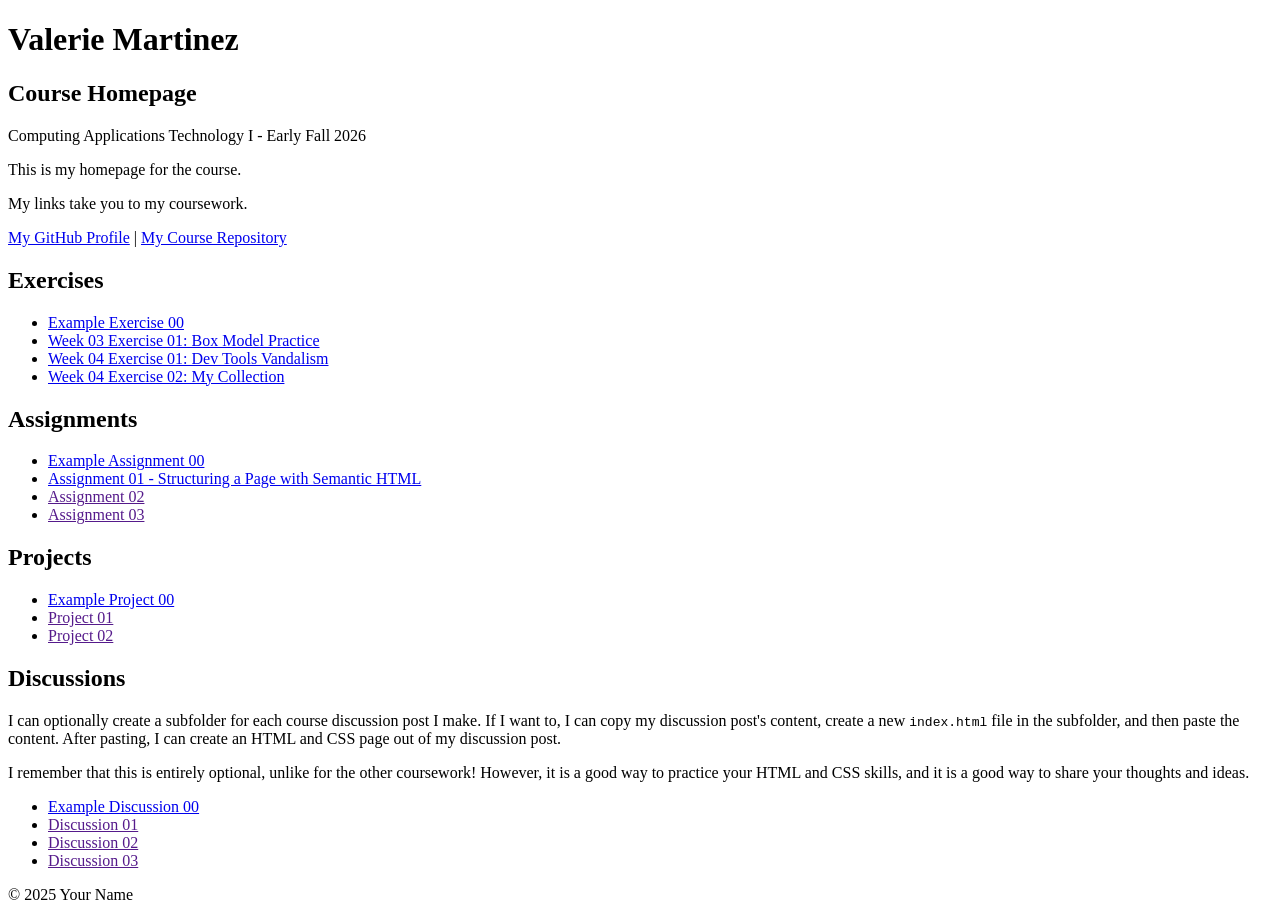
<file: index.html>
<!DOCTYPE html>

<!--

INSTRUCTIONS: HOW TO CHANGE THIS PAGE:

1. Change "Student Name" in the title above to your real name.

2. Change "Your Name" in the big heading below to your real name.

3. Change "your-username" to your real GitHub username in both links.

4. Change "your-repo-name" to the name of this repository.

5. Change "Course Name" to the name of your class.

6. Change "Semester Year" to match when you are taking this class.

7. Add links to your work:
    - Find the words that say "Exercise 01", "Assignment 01", etc.
    - Between the quote marks in href="", put the relative link to your work in the subfolder. You can simply link to the subfolder name. Take a look at the example folders and links to see how to do this.
    - For work not yet started/completed, you can leave the href="" blank until you are ready.
    - Change the words "Exercise 01" to match the name of the exercise. Do the same for assignments and projects. If you add your discussion posts, do the same for them.
    - Do this for each piece of work you finish.

8. You can add more links by copying a whole line like this:
    <li><a href="">New Work Name</a></li>
    Then paste it below the last one in that section.

9. Save your changes and push to GitHub when you are done. Remember you can use GitHub Desktop to help you with this.

Remember: During the course, if you want, you can style your homepage to introduce your own style and aesthetics. To start, keep this page simple and plain. This is just a template to get you started. Embrace the handcrafted approach to web design and development: change things to make them your own.

Remember: You must have a GitHub account, a new GitHub repository for this course, and this file (index.html) in that repository. 

Remember: You must create subfolders for each piece of coursework as the semester progresses.

-->

<html lang="en">
    <head>
        <meta charset="UTF-8" />
        <title>Course Homepage template</title>
        <meta charset="UTF-8" />
        <meta name="viewport" content="width=device-width, initial-scale=1.0" />
        <title>Valerie Martinez - Course Homepage</title>
    </head>

    <body>
        <header>
            <h1>Valerie Martinez</h1>
            <h2>Course Homepage</h2>
            <p>Computing Applications Technology I - Early Fall 2026</p>
            <p>This is my homepage for the course.</p>
            <p>My links take you to my coursework.</p>
            <nav>
                <a href="https://github.com/valleymtz">My GitHub Profile</a>
                |
                <a href="https://github.com/valleymtz/cmpa3304-course-portfolio">
                    My Course Repository
                </a>
            </nav>
        </header>

        <main>
            <section>
                <h2>Exercises</h2>
                <ul>
                    <li>
                        <a href="example-exercise-00/">Example Exercise 00</a>
                    </li>
                    <li><a href="week-03-exercise-01/">Week 03 Exercise 01: Box Model Practice</a></li>
                    <li><a href="week-04-exercise-01/">Week 04 Exercise 01: Dev Tools Vandalism</a></li>
                     <li><a href="week-04-exercise-02/">Week 04 Exercise 02: My Collection</a></li>                </ul>
            </section>

            <section>
                <h2>Assignments</h2>
                <ul>
                    <li>
                        <a href="example-assignment-00/">
                            Example Assignment 00
                        </a>
                    </li>
                    <li><a href="assignment-01/">Assignment 01 - Structuring a Page with Semantic HTML</a></li>
                    
                    <li><a href="">Assignment 02</a></li>
                    <li><a href="">Assignment 03</a></li>
                </ul>
            </section>

            <section>
                <h2>Projects</h2>
                <ul>
                    <li>
                        <a href="example-project-00/">Example Project 00</a>
                    </li>
                    <li><a href="">Project 01</a></li>
                    <li><a href="">Project 02</a></li>
                </ul>
            </section>

            <section>
                <h2>Discussions</h2>
                <p>
                    I can optionally create a subfolder for each course
                    discussion post I make. If I want to, I can copy my
                    discussion post's content, create a new
                    <code>index.html</code>
                    file in the subfolder, and then paste the content. After
                    pasting, I can create an HTML and CSS page out of my
                    discussion post.
                </p>
                <p>
                    I remember that this is entirely optional, unlike for the
                    other coursework! However, it is a good way to practice your
                    HTML and CSS skills, and it is a good way to share your
                    thoughts and ideas.
                </p>
                <ul>
                    <li>
                        <a href="example-discussion-00/">
                            Example Discussion 00
                        </a>
                    </li>
                    <li><a href="">Discussion 01</a></li>
                    <li><a href="">Discussion 02</a></li>
                    <li><a href="">Discussion 03</a></li>
                </ul>
            </section>
        </main>

        <footer>
            <p>&copy; 2025 Your Name</p>
        </footer>
    </body>
</html>
</file>
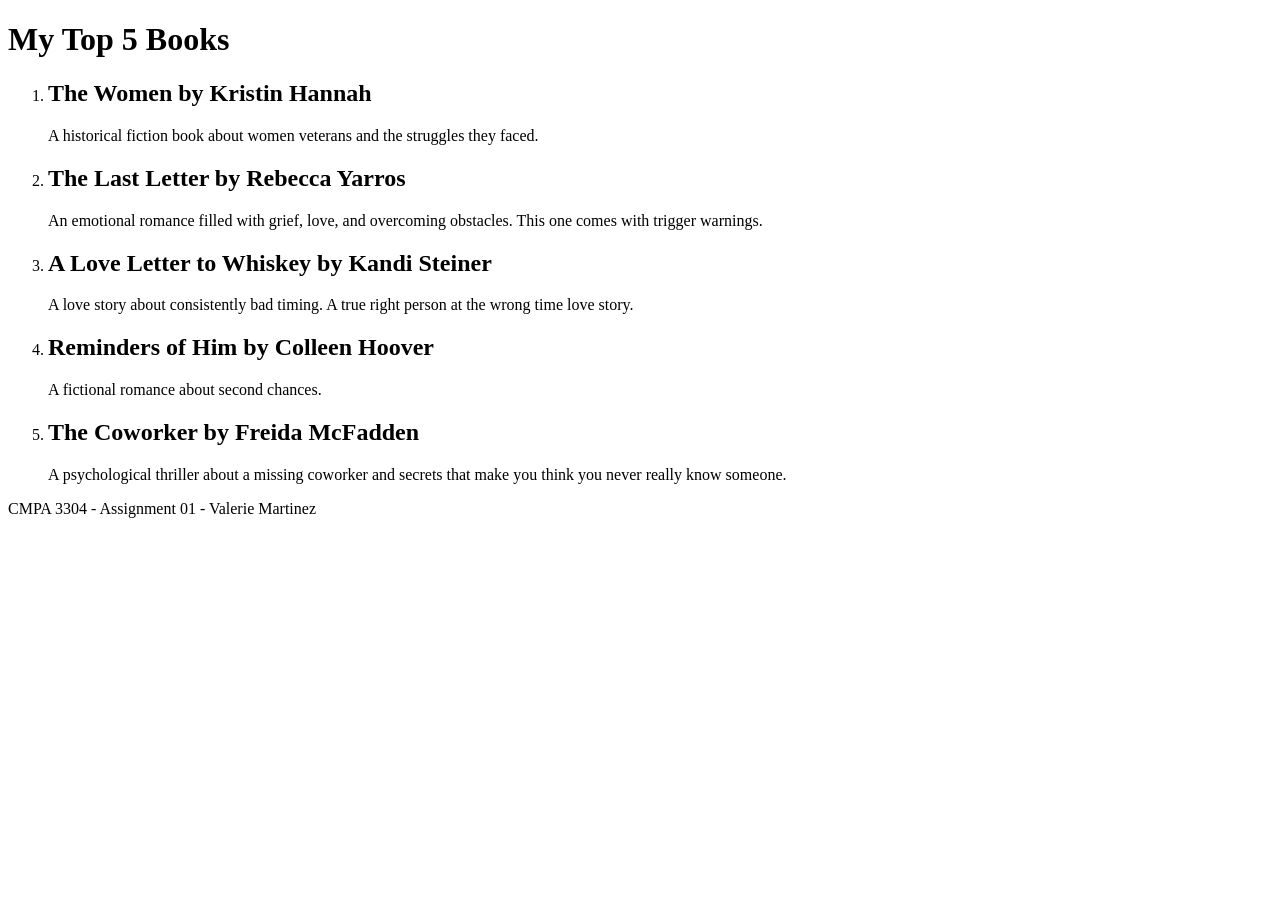
<file: assignment-01/index.html>
<!DOCTYPE html>
<html lang="en">

<head>
    <meta charset="UTF-8">
    <meta name="viewport" content="width=device-width, initial-scale=1.0">
    <title>Assignment 01: Structuring a Page with Semantic HTML</title>
</head>

    <body>
        
        <header>
            <h1>My Top 5 Books</h1>
        </header>

        <main>
            <ol>

                <li>
                    <h2>The Women by Kristin Hannah</h2>
                    <p>A historical fiction book about women veterans and the struggles they faced.</p>
                </li>
                
                <li>
                    <h2>The Last Letter by Rebecca Yarros</h2>
                    <p>An emotional romance filled with grief, love, and overcoming obstacles. This one comes with trigger warnings.</p>
                </li>
                
                <li>
                    <h2>A Love Letter to Whiskey by Kandi Steiner</h2>
                    <p>A love story about consistently bad timing. A true right person at the wrong time love story.</p>
                </li>
                
                <li>
                    <h2>Reminders of Him by Colleen Hoover</h2>
                    <p>A fictional romance about second chances.</p>
                </li>
                
                <li>
                    <h2>The Coworker by Freida McFadden</h2>
                    <p>A psychological thriller about a missing coworker and secrets that make you think you never really know someone.</p>
                </li>

            </ol>
        </main>

    </body>

    <footer>
        <p>CMPA 3304 - Assignment 01 - Valerie Martinez</p>
    </footer>

</html>
</file>
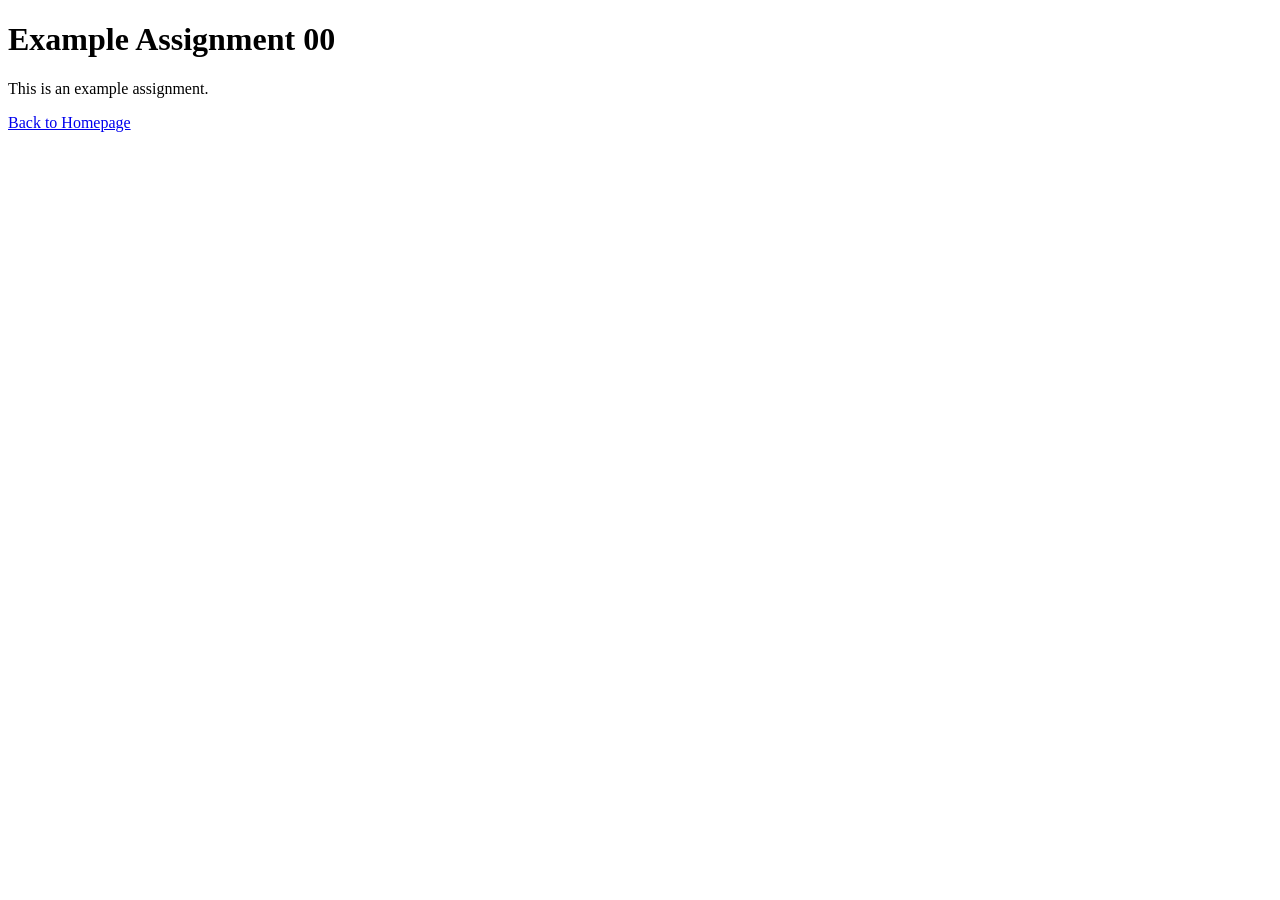
<file: example-assignment-00/index.html>
<!DOCTYPE html>
<html lang="en">
    <head>
        <meta charset="UTF-8" />
        <meta name="viewport" content="width=device-width, initial-scale=1.0" />
        <title>Example Assignment 00</title>
    </head>
    <body>
        <h1>Example Assignment 00</h1>
        <p>This is an example assignment.</p>
        <a href="../index.html">Back to Homepage</a>
    </body>
</html>
</file>
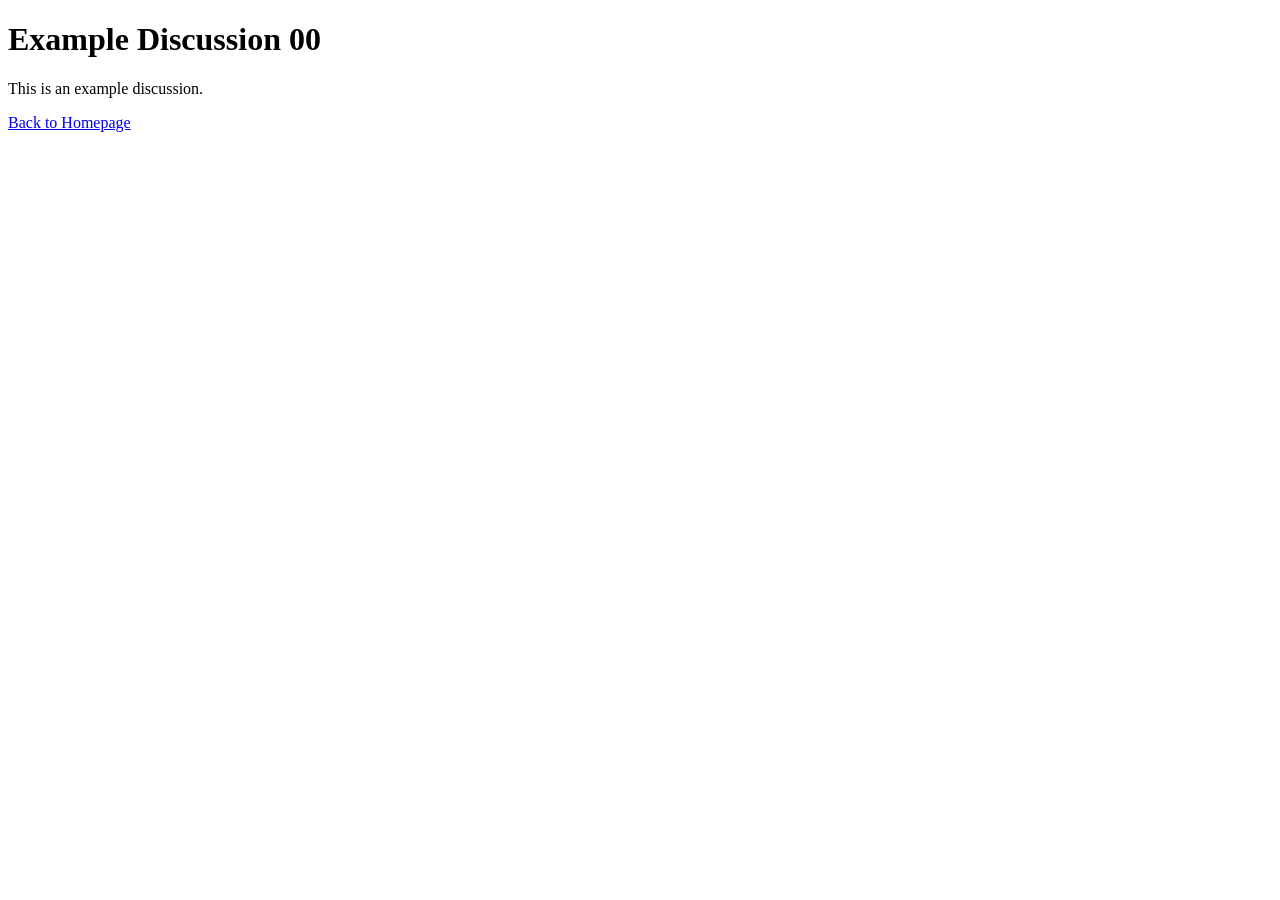
<file: example-discussion-00/index.html>
<!DOCTYPE html>
<html lang="en">
    <head>
        <meta charset="UTF-8" />
        <meta name="viewport" content="width=device-width, initial-scale=1.0" />
        <title>Example Discussion 00</title>
    </head>
    <body>
        <h1>Example Discussion 00</h1>
        <p>This is an example discussion.</p>
        <a href="../index.html">Back to Homepage</a>
    </body>
</html>
</file>
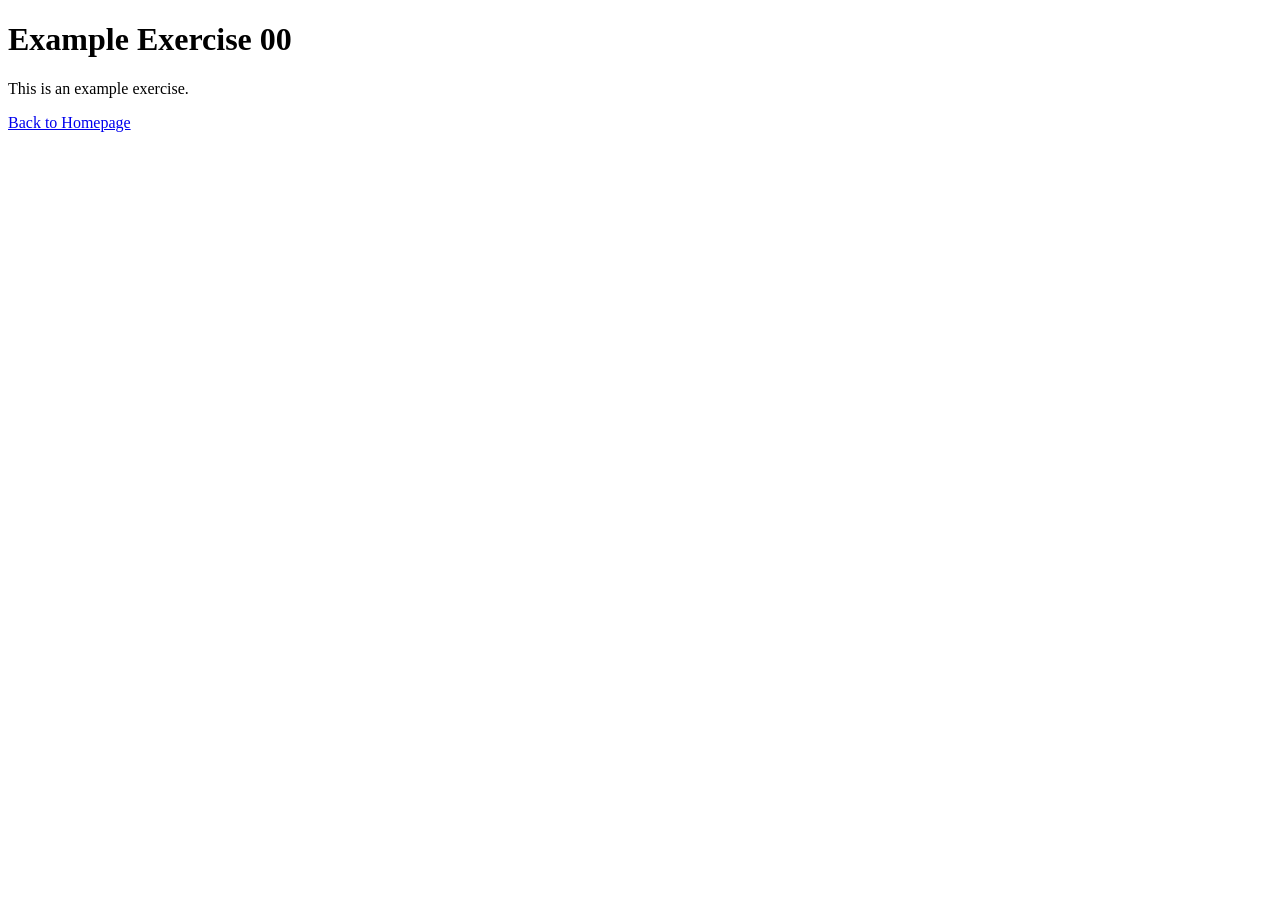
<file: example-exercise-00/index.html>
<!DOCTYPE html>
<html lang="en">
    <head>
        <meta charset="UTF-8" />
        <meta name="viewport" content="width=device-width, initial-scale=1.0" />
        <title>Example Exercise 00</title>
    </head>
    <body>
        <h1>Example Exercise 00</h1>
        <p>This is an example exercise.</p>
        <a href="../index.html">Back to Homepage</a>
    </body>
</html>
</file>
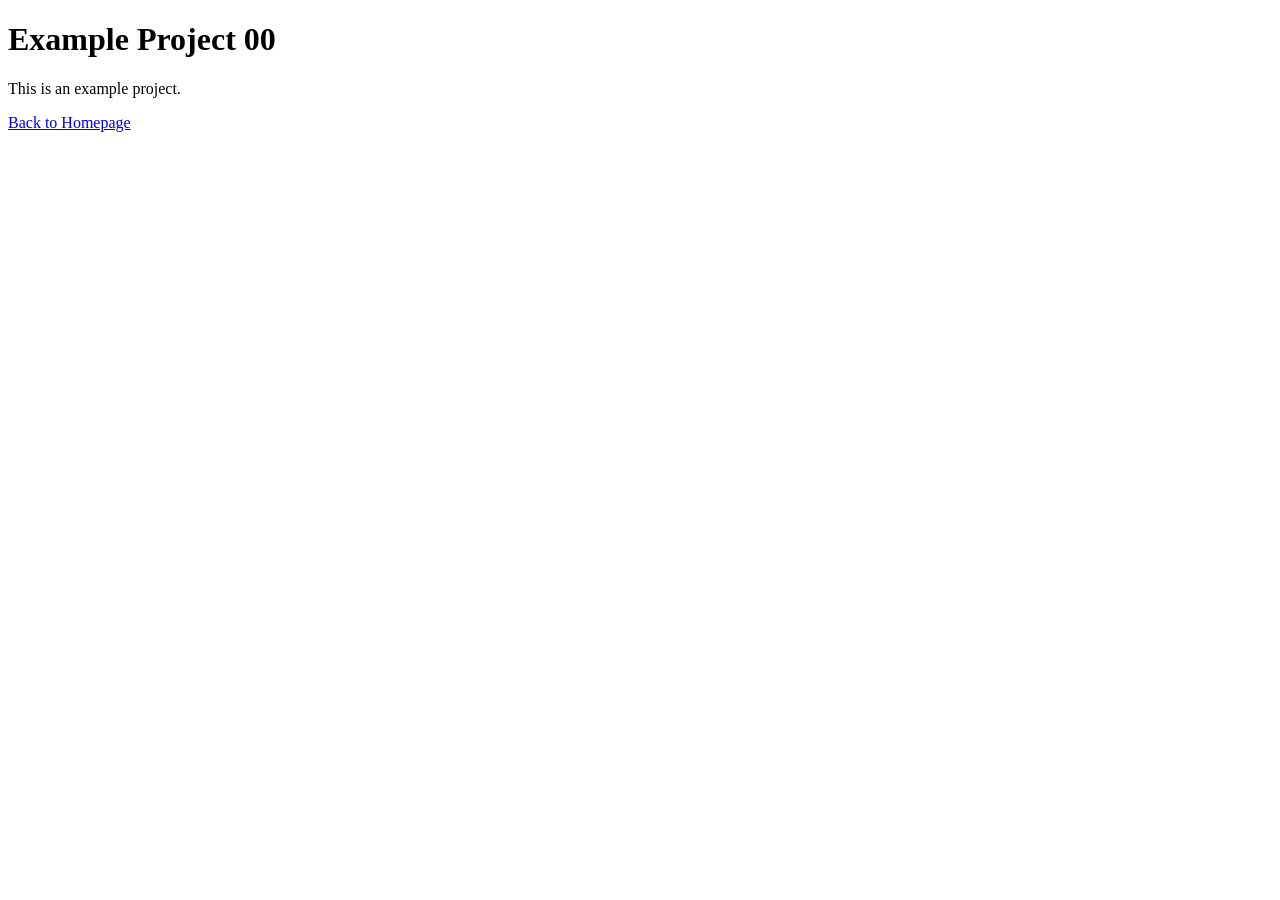
<file: example-project-00/index.html>
<!DOCTYPE html>
<html lang="en">
    <head>
        <meta charset="UTF-8" />
        <meta name="viewport" content="width=device-width, initial-scale=1.0" />
        <title>Example Project 00</title>
    </head>
    <body>
        <h1>Example Project 00</h1>
        <p>This is an example project.</p>
        <a href="../index.html">Back to Homepage</a>
    </body>
</html>
</file>
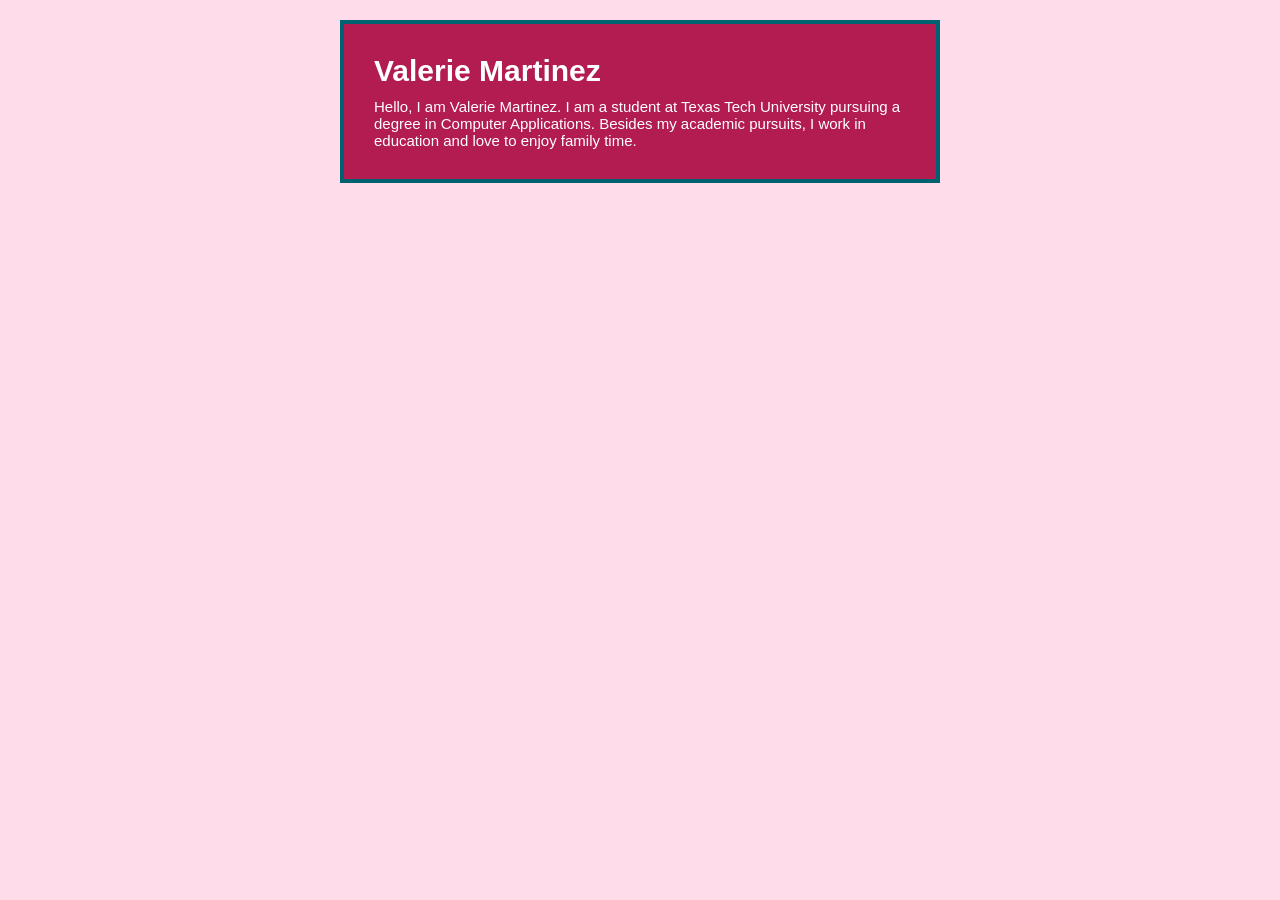
<file: week-03-exercise-01/index.html>
<!DOCTYPE html>
<html lang="en">
<head>
    <meta charset="UTF-8">
    <meta name="viewport" content="width=device-width, initial-scale=1.0">
    <title>Valerie Martinez</title>
    <link rel="stylesheet" href="style.css">
</head>
<body>
<div class="card">
    <h1>Valerie Martinez</h1>
    <p>Hello, I am Valerie Martinez. I am a student at Texas Tech University pursuing a degree in Computer Applications. Besides my academic pursuits, I work in education and love to enjoy family time.</p>
</div>
</body>
</html>
</file>
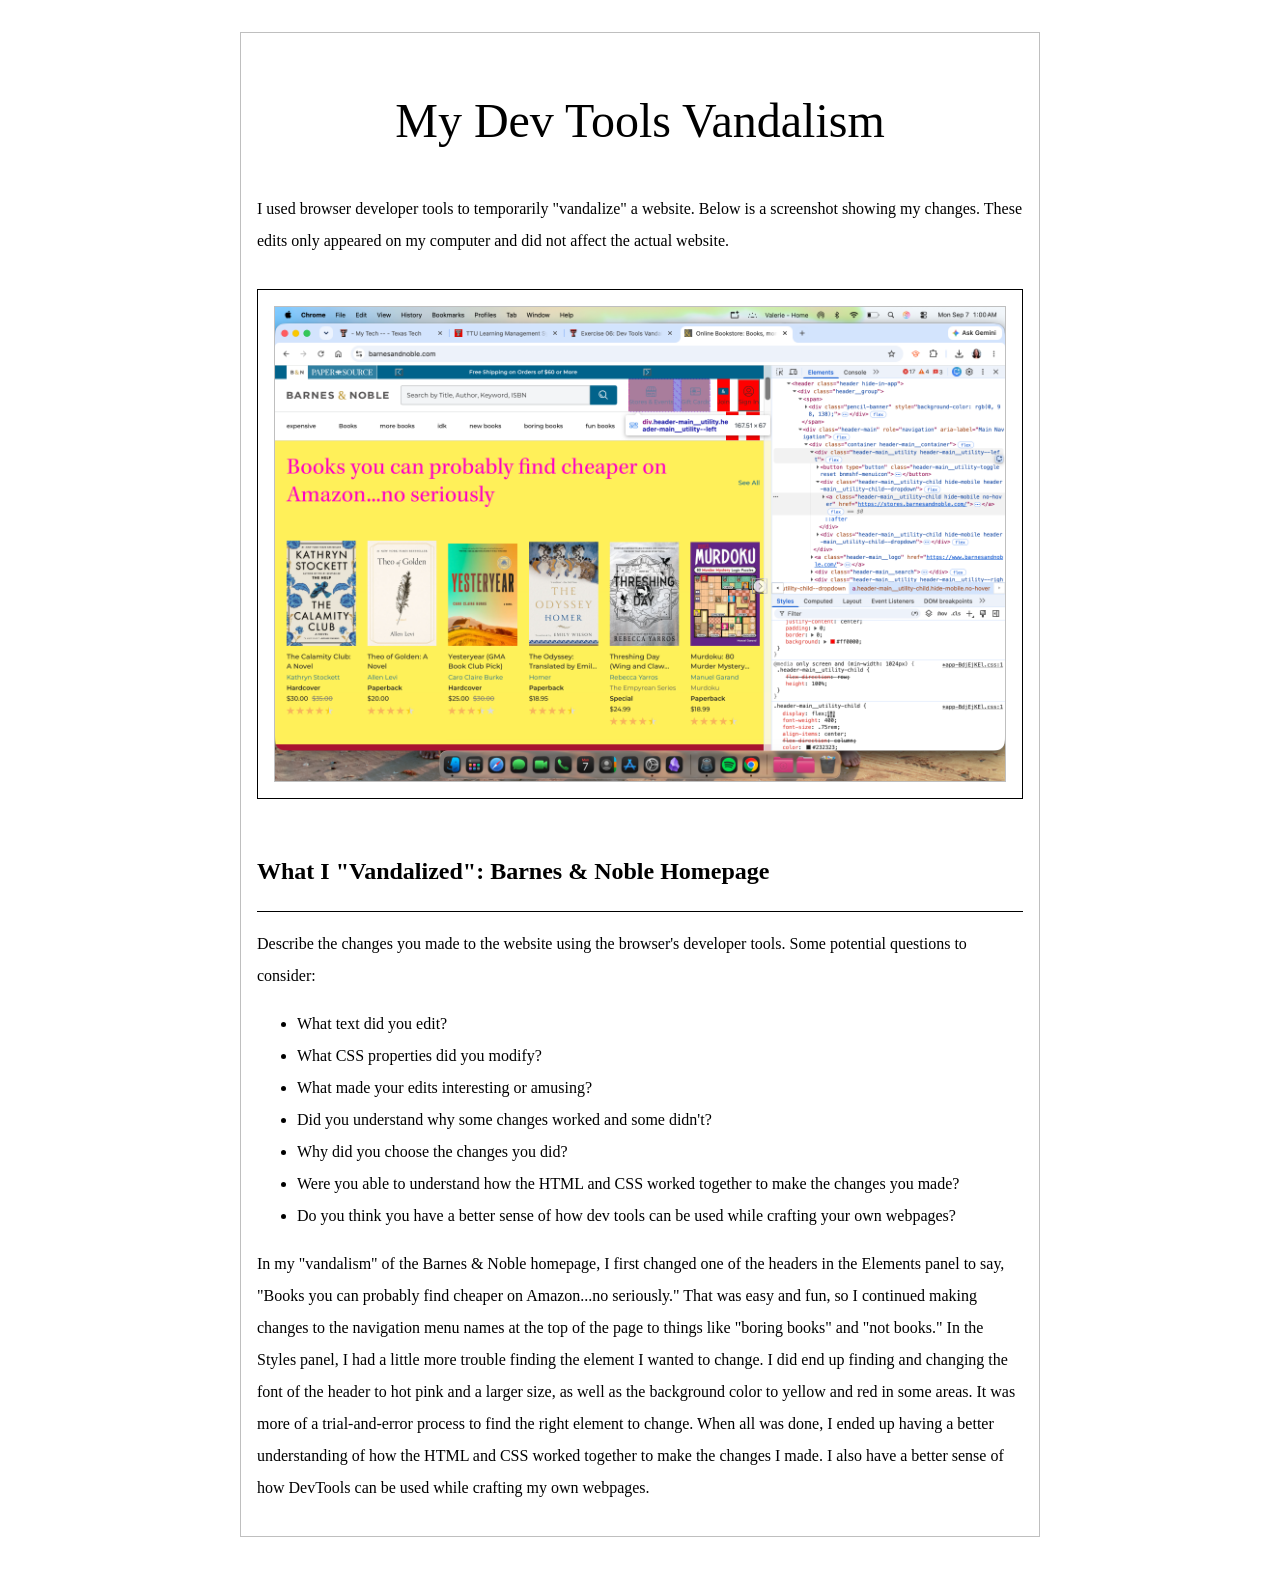
<file: week-04-exercise-01/index.html>
<!DOCTYPE html>
<html lang="en">

<head>
    <meta charset="UTF-8" />
    <meta name="viewport" content="width=device-width, initial-scale=1.0" />
    <title>Week 04 Exercise 01 - My Dev Tools Vandalism</title>
    <link rel="stylesheet" href="./style.css" />
</head>

<body>
    <main>
        <h1>My Dev Tools Vandalism</h1>
        <p>
            I used browser developer tools to temporarily "vandalize" a
            website. Below is a screenshot showing my changes. These edits
            only appeared on my computer and did not affect the actual
            website.
        </p>
        <div class="screenshot-container">
            <!-- 
                IMPORTANT: Update the src attribute below to match your screenshot filename.
                Example: If your screenshot is named "apple-dot-com-but-with-papyrus-font.png", change the line to:
                src="./devtools-vandalism-screenshot.png"
            -->
            <img src="./devtools-vandalism-screenshot.png" alt="Screenshot of the webpage I vandalized" />
        </div>
        <h2>What I "Vandalized": Barnes & Noble Homepage</h2>
        <p>
            Describe the changes you made to the website using the browser's developer tools. Some potential questions
            to consider:
        <ul>
            <li>What text did you edit?</li>
            <li>What CSS properties did you modify?</li>
            <li>What made your edits interesting or amusing?</li>
            <li>Did you understand why some changes worked and some didn't?</li>
            <li>Why did you choose the changes you did?</li>
            <li>Were you able to understand how the HTML and CSS worked together to make the changes you made?</li>
            <li>Do you think you have a better sense of how dev tools can be used while crafting your own webpages?</li>
        </ul>
            In my "vandalism" of the Barnes & Noble homepage, I first changed one of the headers in the Elements panel to say, "Books you can probably find cheaper on Amazon...no seriously." That was easy and fun, so I continued making changes to the navigation menu names at the top of the page to things like "boring books" and "not books." In the Styles panel, I had a little more trouble finding the element I wanted to change. I did end up finding and changing the font of the header to hot pink and a larger size, as well as the background color to yellow and red in some areas. It was more of a trial-and-error process to find the right element to change. When all was done, I ended up having a better understanding of how the HTML and CSS worked together to make the changes I made. I also have a better sense of how DevTools can be used while crafting my own webpages.
        </p>
    </main>
</body>

</html>
</file>
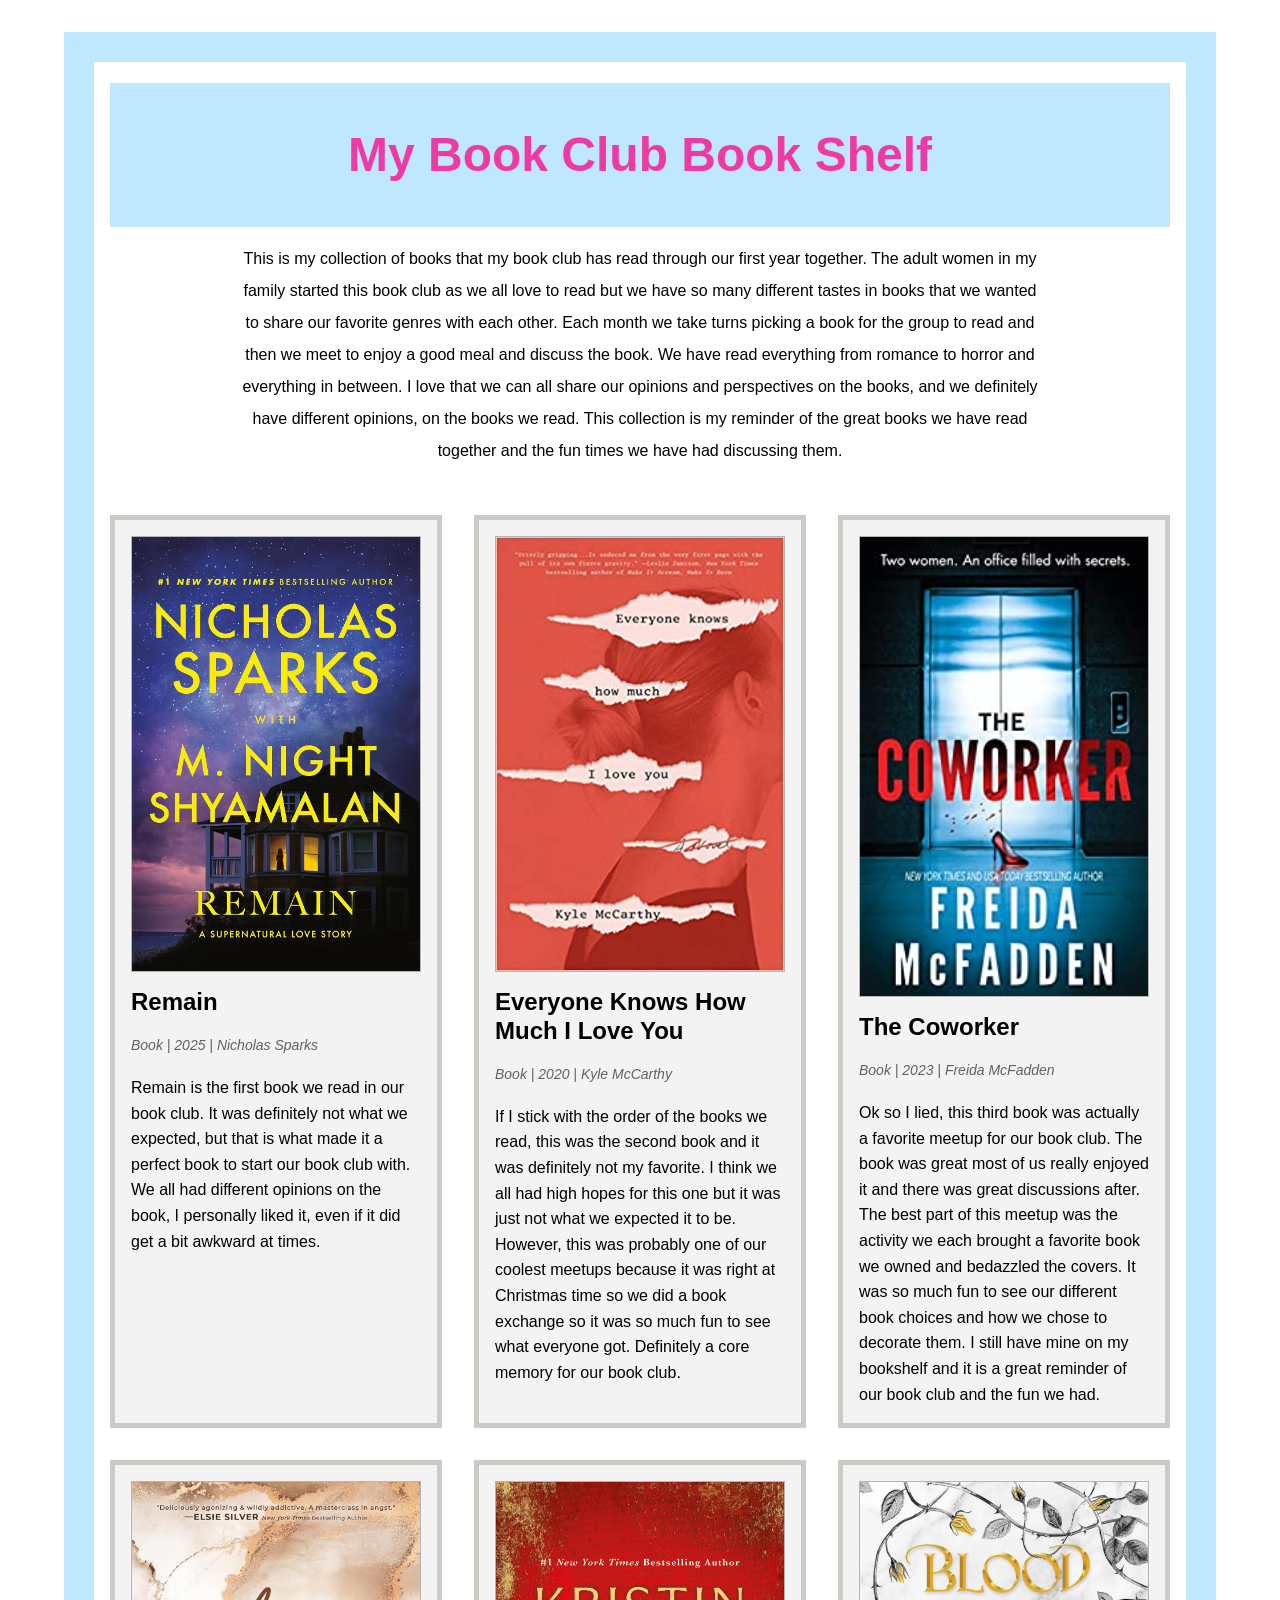
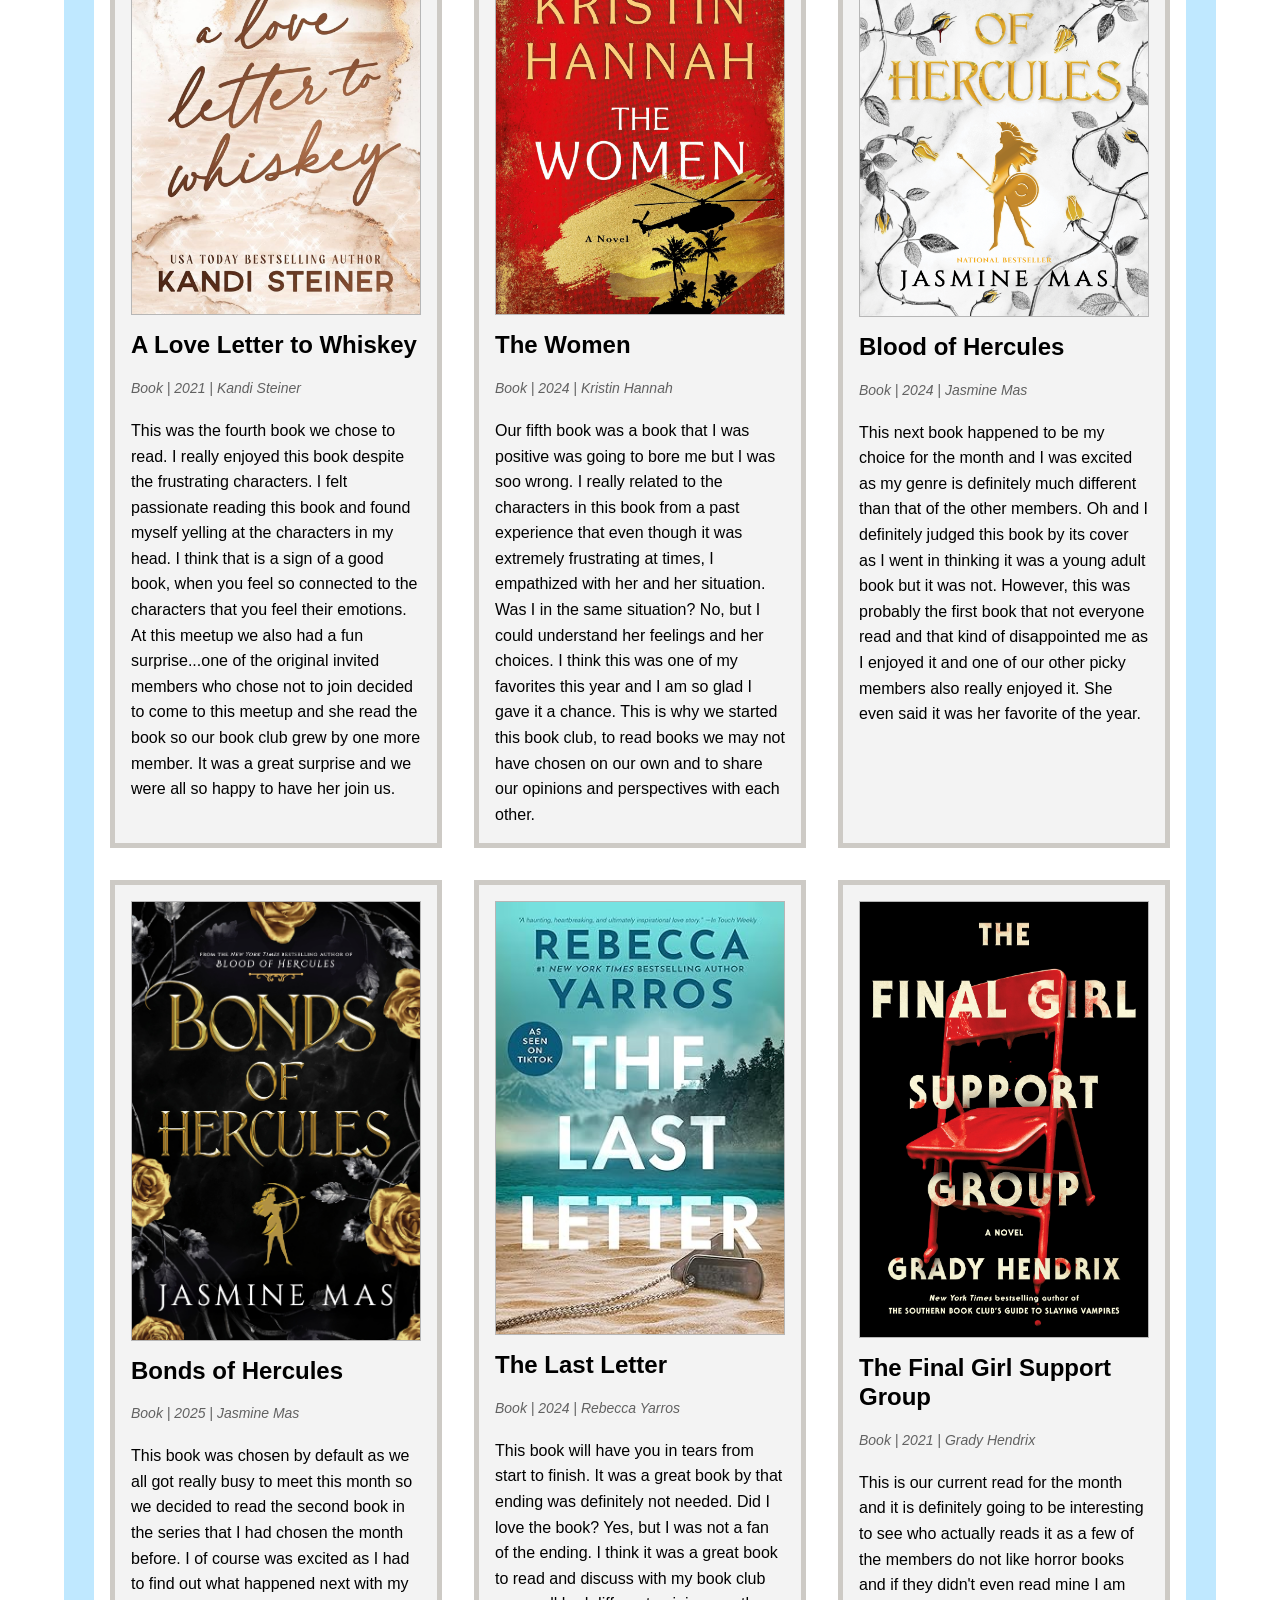
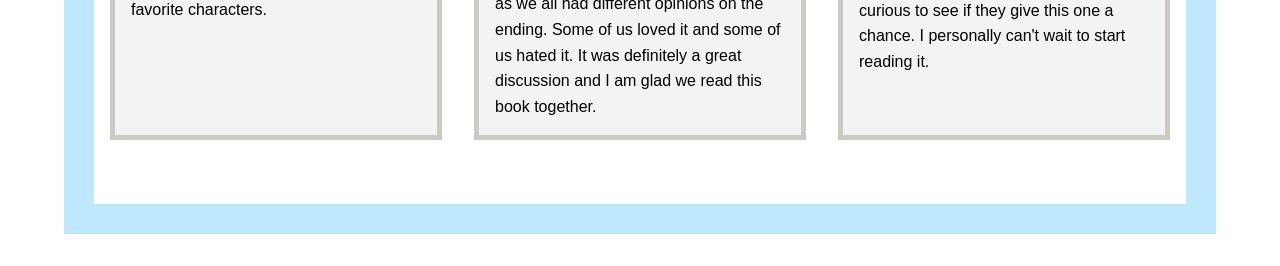
<file: week-04-exercise-02/index.html>
<!DOCTYPE html>
<html lang="en">

<head>
    <meta charset="UTF-8" />
    <meta name="viewport" content="width=device-width, initial-scale=1.0" />
    <title>Week 04 Exercise 02 - My Book Club Book Shelf</title>
    <link rel="stylesheet" href="./style.css" />
</head>

<body>
    <main>
        <h1>My Book Club Book Shelf</h1>
        <!-- 
            SAMPLE OVERVIEW TEXT
            Replace this entire paragraph with your own description.
            How do you think about your collection? Write that out here.
            P.S. Please use your own words. Be yourself.
        -->
        <p>
            This is my collection of books that my book club has read through our first year together. The adult women in my family 
            started this book club as we all love to read but we have so many different tastes in books that we wanted to share our favorite 
            genres with each other. Each month we take turns picking a book for the group to read and then we meet to enjoy a good meal 
            and discuss the book. We have read everything from romance to horror and everything in between. I love that we can all 
            share our opinions and perspectives on the books, and we definitely have different opinions, on the books we read.
            This collection is my reminder of the great books we have read together and the fun times we have had discussing them.
        </p>

        <div class="collection-grid">

            <!-- 
                SAMPLE CARD 1
                Replace this entire card with your own item.
                Keep the same structure: image, title, details, description.
            -->
            <div class="collection-card">
                <img src="./remain-book-cover.jpg" alt="Remain Book Cover" />
                <h2>Remain</h2>
                <p class="details">Book | 2025 | Nicholas Sparks</p>
                <p class="description">
                    Remain is the first book we read in our book club. It was definitely not what we expected, but that is what made
                    it a perfect book to start our book club with. We all had different opinions on the book, I personally liked it,
                    even if it did get a bit awkward at times.
                </p>
            </div>

            <!-- 
                SAMPLE CARD 2
                Replace this entire card with your own item.
                Notice the structure is identical to Sample Card 1.
            -->
            <div class="collection-card">
                <img src="./everyone-knows-how-much-i-love-you-book-cover.jpg" alt="Everyone Knows How Much I Love You Book Cover" />
                <h2>Everyone Knows How Much I Love You</h2>
                <p class="details">Book | 2020 | Kyle McCarthy</p>
                <p class="description">
                    If I stick with the order of the books we read, this was the second book and it was definitely not my favorite.
                    I think we all had high hopes for this one but it was just not what we expected it to be. However, this was probably
                    one of our coolest meetups because it was right at Christmas time so we did a book exchange so it was so much fun to
                    see what everyone got. Definitely a core memory for our book club.
                </p>
            </div>

            <!-- 
                PLACEHOLDER CARD 3
                Complete this card by adding your image, title, details, and description.
            -->
            <div class="collection-card">
                <img src="./coworker-book-cover.jpg" alt="The Coworker" />
                <h2>The Coworker</h2>
                <p class="details">Book | 2023 | Freida McFadden</p>
                <p class="description">
                    Ok so I lied, this third book was actually a favorite meetup for our book club. The book was great most of us really
                    enjoyed it and there was great discussions after. The best part of this meetup was the activity we each brought a
                    favorite book we owned and bedazzled the covers. It was so much fun to see our different book choices and how we
                    chose to decorate them. I still have mine on my bookshelf and it is a great reminder of our book club and the fun we had.
                </p>
            </div>

            <!-- 
                PLACEHOLDER CARD 4
                Complete this card by adding your image, title, details, and description.
            -->
            <div class="collection-card">
                <img src="./a-love-letter-to-whiskey-book-cover.jpg" alt="A Love Letter to Whiskey" />
                <h2>A Love Letter to Whiskey</h2>
                <p class="details">Book | 2021 | Kandi Steiner</p>
                <p class="description">
                    This was the fourth book we chose to read. I really enjoyed this book despite the frustrating characters. I felt
                    passionate reading this book and found myself yelling at the characters in my head. I think that is a sign of a 
                    good book, when you feel so connected to the characters that you feel their emotions. At this meetup we also had a 
                    fun surprise...one of the original invited members who chose not to join decided to come to this meetup and she read
                    the book so our book club grew by one more member. It was a great surprise and we were all so happy to have her join us.
                </p>
            </div>

            <!-- 
                PLACEHOLDER CARD 5
                Complete this card by adding your image, title, details, and description.
            -->
            <div class="collection-card">
                <img src="./women-book-cover.jpg" alt="The Women" />
                <h2>The Women</h2>
                <p class="details">Book | 2024 | Kristin Hannah</p>
                <p class="description">
                    Our fifth book was a book that I was positive was going to bore me but I was soo wrong. I really related to the 
                    characters in this book from a past experience that even though it was extremely frustrating at times, I empathized
                    with her and her situation. Was I in the same situation? No, but I could understand her feelings and her choices.
                    I think this was one of my favorites this year and I am so glad I gave it a chance. This is why we started this 
                    book club, to read books we may not have chosen on our own and to share our opinions and perspectives with each other.
                </p>
            </div>

            <!-- 
                PLACEHOLDER CARD 6
                Complete this card by adding your image, title, details, and description.
            -->
            <div class="collection-card">
                <img src="./blood-of-hercules-book-cover.jpg" alt="Blood of Hercules" />
                <h2>Blood of Hercules</h2>
                <p class="details">Book | 2024 | Jasmine Mas</p>
                <p class="description">
                    This next book happened to be my choice for the month and I was excited as my genre is definitely much different than
                    that of the other members. Oh and I definitely judged this book by its cover as I went in thinking it was a young 
                    adult book but it was not. However, this was probably the first book that not everyone read and that kind of disappointed
                    me as I enjoyed it and one of our other picky members also really enjoyed it. She even said it was her favorite of the year.
                </p>
            </div>

            <div class="collection-card">
                <img src="./bonds-of-hercules-book-cover.jpg" alt="Bonds of Hercules" />
                <h2>Bonds of Hercules</h2>
                <p class="details">Book | 2025 | Jasmine Mas</p>
                <p class="description">
                    This book was chosen by default as we all got really busy to meet this month so we decided to read the second book in the
                    series that I had chosen the month before. I of course was excited as I had to find out what happened next with my 
                    favorite characters.
                </p>
            </div>

            <div class="collection-card">
                <img src="./last-letter-book-cover.jpg" alt="The Last Letter" />
                <h2>The Last Letter</h2>
                <p class="details">Book | 2024 | Rebecca Yarros</p>
                <p class="description">
                    This book will have you in tears from start to finish. It was a great book by that ending was definitely not needed.
                    Did I love the book? Yes, but I was not a fan of the ending. I think it was a great book to read and discuss with 
                    my book club as we all had different opinions on the ending. Some of us loved it and some of us hated it. It was 
                    definitely a great discussion and I am glad we read this book together.
                </p>
            </div>

            <div class="collection-card">
                <img src="./final-girl-support-group-book-cover.jpg" alt="The Final Girl Support Group" />
                <h2>The Final Girl Support Group</h2>
                <p class="details">Book | 2021 | Grady Hendrix</p>
                <p class="description">
                    This is our current read for the month and it is definitely going to be interesting to see who actually reads it 
                    as a few of the members do not like horror books and if they didn't even read mine I am curious to see if they 
                    give this one a chance. I personally can't wait to start reading it.
                </p>
            </div>
        </div>
    </main>
</body>

</html>
</file>
<file: week-03-exercise-01/style.css>
* { box-sizing: border-box; }
body {
  font-family: Arial, serif;
  background-color: #fedce9;
  margin: 10px;
  padding: 10px;
}
.card {
  max-width: 600px;
  margin: 0 auto;
  padding: 20px;
  background-color: #b21c51;
  border: 4px solid #006271;
}
.card h1 {
  color: #fff;
  font-size: 30px;
  margin: 10px;
}
.card p {
  color: #fff;
  font-size: 15px;
  margin: 10px;
}
</file>
<file: week-04-exercise-01/style.css>
* {
    box-sizing: border-box;
}

html,
body {
    min-height: 100vh;
    margin: 0;
}

body {
    font-family: "Times New Roman", serif;
    line-height: 2;
    display: flex;
    justify-content: center;
    align-items: flex-start;
    padding: 32px 0;
}

main {
    max-width: 800px;
    width: 90%;
    padding: 16px;
    border: 1px solid rgba(0, 0, 0, 0.25);
}

h1 {
    font-weight: normal;
    font-size: 48px;
    line-height: 1em;
    margin-top: 48px;
    margin-bottom: 48px;
    text-align: center;
}

h2 {
    font-size: 24px;
    margin-top: 48px;
    margin-bottom: 16px;
    border-bottom: 1px solid rgba(0, 0, 0, 1);
    padding-bottom: 16px;
}

p {
    margin-bottom: 16px;
}

.screenshot-container {
    margin: 32px 0;
    padding: 16px;
    border: 1px solid rgba(0, 0, 0, 1);
    text-align: center;
}

.screenshot-container img {
    max-width: 100%;
    height: auto;
    display: block;
    margin: 0 auto;
    border: 1px solid rgba(0, 0, 0, 0.25);
}
</file>
<file: week-04-exercise-02/style.css>
* {
    box-sizing: border-box;
}

html,
body {
    min-height: 100vh;
    margin: 0;
}

body {
    font-family: "Arial", serif;
    line-height: 2;
    display: flex;
    justify-content: center;
    align-items: flex-start;
    padding: 32px 0;
}

main {
    max-width: 1200px;
    width: 90%;
    padding: 16px;
    border: 30px solid rgba(0, 162, 255, 0.25);
}

h1 {
    font-weight: bold;
    font-size: 48px;
    line-height: 3em;
    margin-top: 5px;
    margin-bottom: 5px;
    text-align: center;
    color: rgba(255, 0, 136, 0.75);
    font-family: "Impact", sans-serif;
    background-color: rgba(0, 162, 255, 0.25);
}

main>p {
    margin-bottom: 32px;
    text-align: center;
    max-width: 800px;
    margin-left: auto;
    margin-right: auto;
}

.collection-grid {
    margin: 48px 0;
    display: flex;
    flex-wrap: wrap;
    gap: 32px;
}

.collection-card {
    border: 5px solid rgba(134, 126, 111, 0.352);
    background-color: #dad9d951;
    padding: 16px;
    flex: 1 1 300px;
}

.collection-card img {
    width: 100%;
    height: auto;
    display: block;
    border: 1px solid rgba(0, 0, 0, 0.25);
    margin-bottom: 16px;
}

.collection-card h2 {
    font-size: 24px;
    font-weight: bold;
    margin-top: 0;
    margin-bottom: 8px;
    line-height: 1.2;
}

.collection-card .details {
    font-size: 14px;
    color: rgba(0, 0, 0, 0.6);
    margin-bottom: 16px;
    font-style: italic;
}

.collection-card .description {
    font-size: 16px;
    margin-bottom: 0;
    line-height: 1.6;
}

@media (width>=480px) {
    .collection-card {
        flex: 1 1 45%;
    }
}

@media (width>=1024px){
    .collection-card {
        flex: 1 1 30%;
    }
}
</file>
